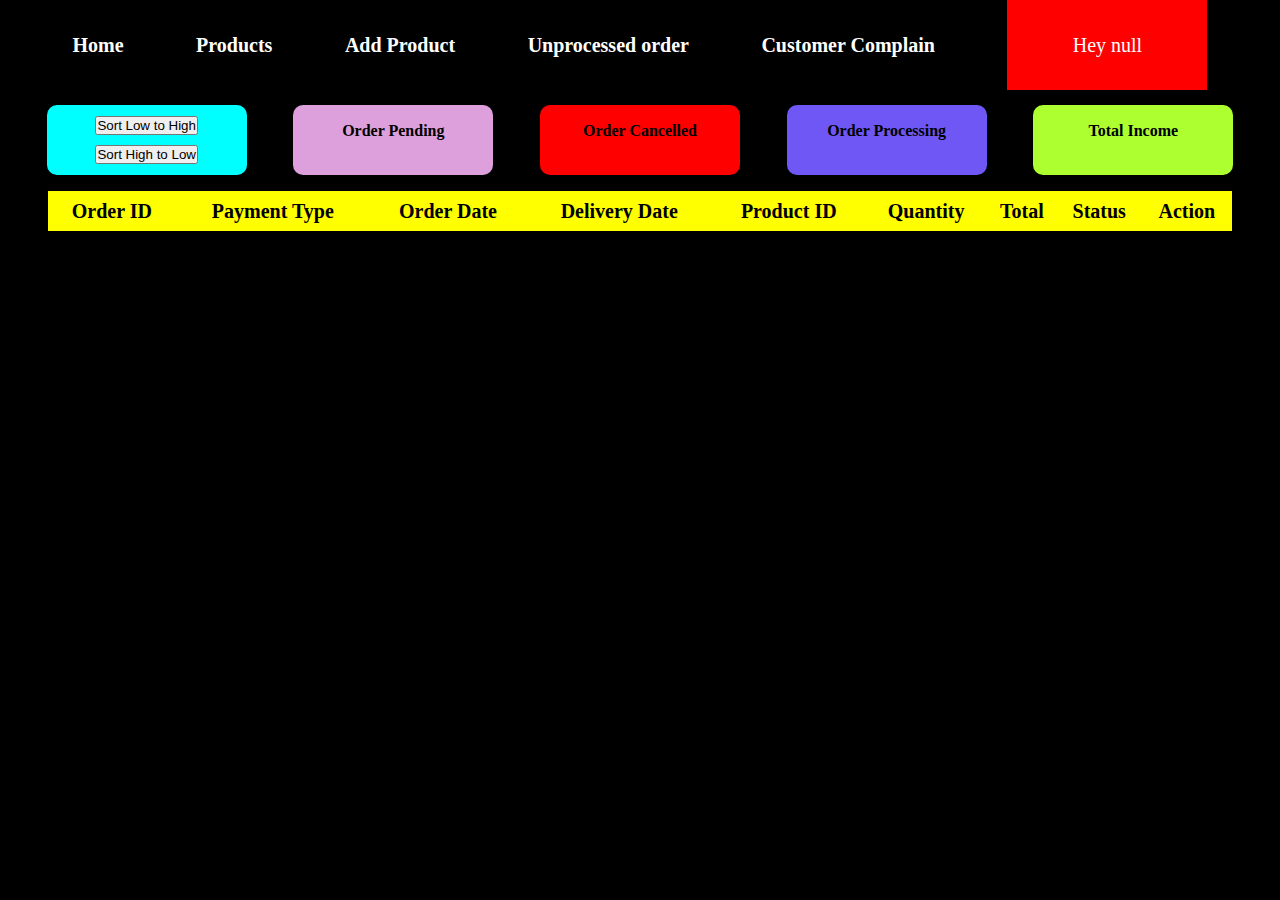
<file: adminHomePage.html>
<!DOCTYPE html>
<html lang="en">

<head>
    <meta charset="UTF-8">
    <meta http-equiv="X-UA-Compatible" content="IE=edge">
    <meta name="viewport" content="width=device-width, initial-scale=1.0">
    <title>Admin Home Page</title>
    <link rel="stylesheet" href="./styles/adminHomePage.css">
</head>

<body>
    <nav>
        <a href="./adminHomePage.html">Home</a>
        <a href="#">Products</a>
        <a href="./adminProduct.html">Add Product</a>
        <a href="./pendingOrder.html">Unprocessed order</a>
        <a href="./ccadmin.html">Customer Complain</a>
        <div><span id="adminuser"></span></div>
    </nav>
    <div id="cont">
        <div id="body-cont">
            <div id="headings">
                <div>
                    <button id="sltoh">Sort Low to High</button>
                    <button id="shtol">Sort High to Low</button>
                </div>
                <div>
                    <h4>Order Pending</h4>
                    <h1><span id="pending"></span></h1>
                </div>
                <div>
                    <h4>Order Cancelled</h4>
                    <h1><span id="cancel"></span></h1>
                </div>
                <div>
                    <h4>Order Processing</h4>
                    <h1><span id="process"></span></h1>
                </div>
                <div>
                    <h4>Total Income</h4>
                    <h1><span id="income"></span></h1>
                </div>
        
            </div>
            <div id="table">
                <table>
                    <thead>
                        <tr>
                            <th>Order ID</th>
                            <th>Payment Type</th>
                            <th>Order Date</th>
                            <th>Delivery Date</th>
                            <th>Product ID</th>
                            <th>Quantity</th>
                            <th>Total</th>
                            <th>Status</th>
                            <th>Action</th>
                        </tr>
                    </thead>
                    <tbody>
        
                    </tbody>
                </table>
            </div>
            <div id="btnwrap"></div>
        </div>
      
    </div>
</body>
<script src="./scripts/adminHomePage.js"></script>

</html>
</file>
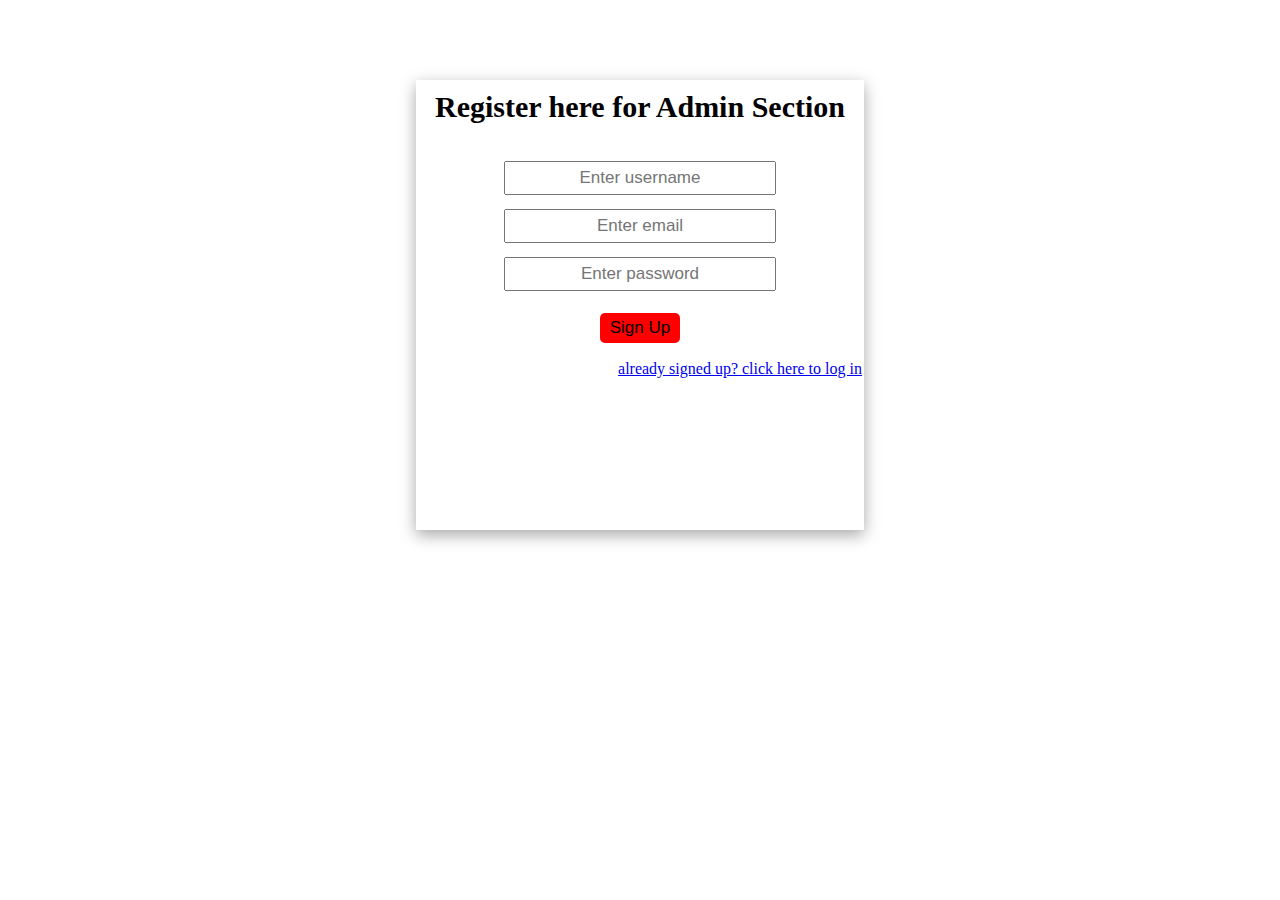
<file: adminSignUp.html>
<!DOCTYPE html>
<html lang="en">
<head>
    <meta charset="UTF-8">
    <meta http-equiv="X-UA-Compatible" content="IE=edge">
    <meta name="viewport" content="width=device-width, initial-scale=1.0">
    <link rel="stylesheet" href="./styles/adminSignUp.css">
    <title>Admin Sign Up</title>
</head>
<body>
    <form action="#">
        <h1>Register here for Admin Section</h1>
        <input type="text" id="username" placeholder="Enter username">
        <input type="email" placeholder="Enter email" id="email">
        <input type="password" placeholder="Enter password" id="password">
        <input type="Submit" value="Sign Up" id="sign">
        <a href="./adminSignIn.html">already signed up? click here to log in</a>
    </form>
</body>
<script src="./scripts/adminSignUp.js"></script>
</html>
</file>
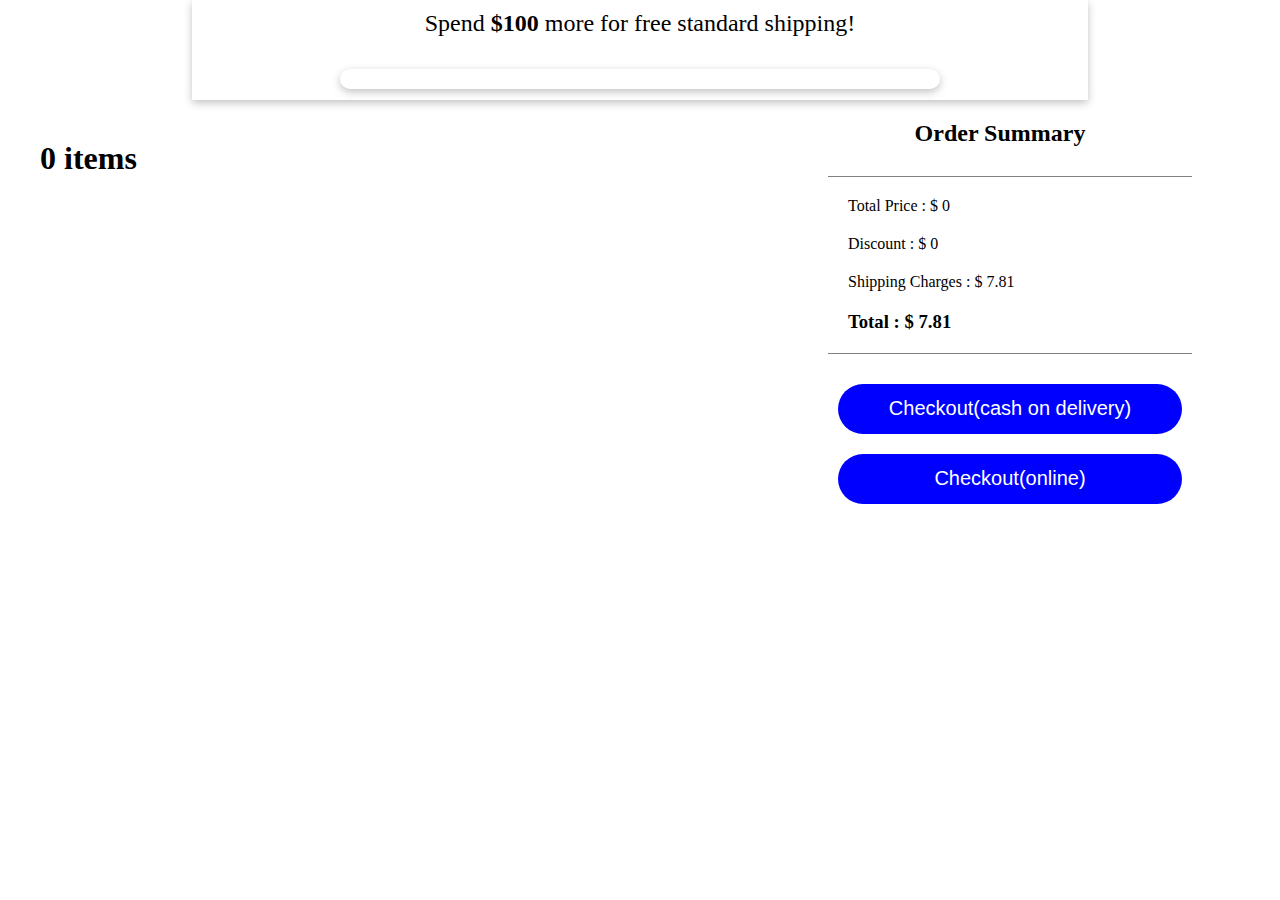
<file: cart.html>
<!DOCTYPE html>
<html lang="en">

<head>
  <meta charset="UTF-8">
  <meta http-equiv="X-UA-Compatible" content="IE=edge">
  <meta name="viewport" content="width=device-width, initial-scale=1.0">
  <title>Cart</title>
  <link rel="stylesheet" href="./styles/cart.css">
</head>

<body>

  <!-- progress bar -->
  <div id="progressBar">
    <p id="need_to_buy">Spend <span id="shipping_amt">0.00</span> more for free standard shipping!</p>
    <div id="progress">
      <div id="bar"></div>
    </div>
  </div>
  <!-- container -->
  <div id="big-cont">
    <div id="item">
      <h1><span id="noOfItems"></span> items</h1>
      <div id="cardList">

      </div>
    </div>
    <div id="buy">
      <h2>Order Summary</h2>
      <div>
        <p>Total Price : <span id="totalprice"></span></p>
        <p>Discount : <span id="totaldiscount"></span></p>
        <p>Shipping Charges : <span id="shipping"></span></p>
        <h3>Total : <span id="alltotal"></span></h3>
      </div>
      <div id="checkout">
        <button id="btn1">Checkout(cash on delivery)</button>
        <button id="btn2">Checkout(online)</button>
      </div>
      <form action="#">
        <label for="cardnumber">Enter card number</label>
        <input type="number" id="cardnumber">
        <label for="expirey">Enter expiry date</label>
        <input type="date" id="expirey">
        <label for="cvv">Enter CVV number</label>
        <input type="password" id="cvv">
        <input type="submit" id="submitbtn">
      </form>

    </div>
  </div>



</body>
<script src="./scripts/cart.js"></script>

</html>
</file>
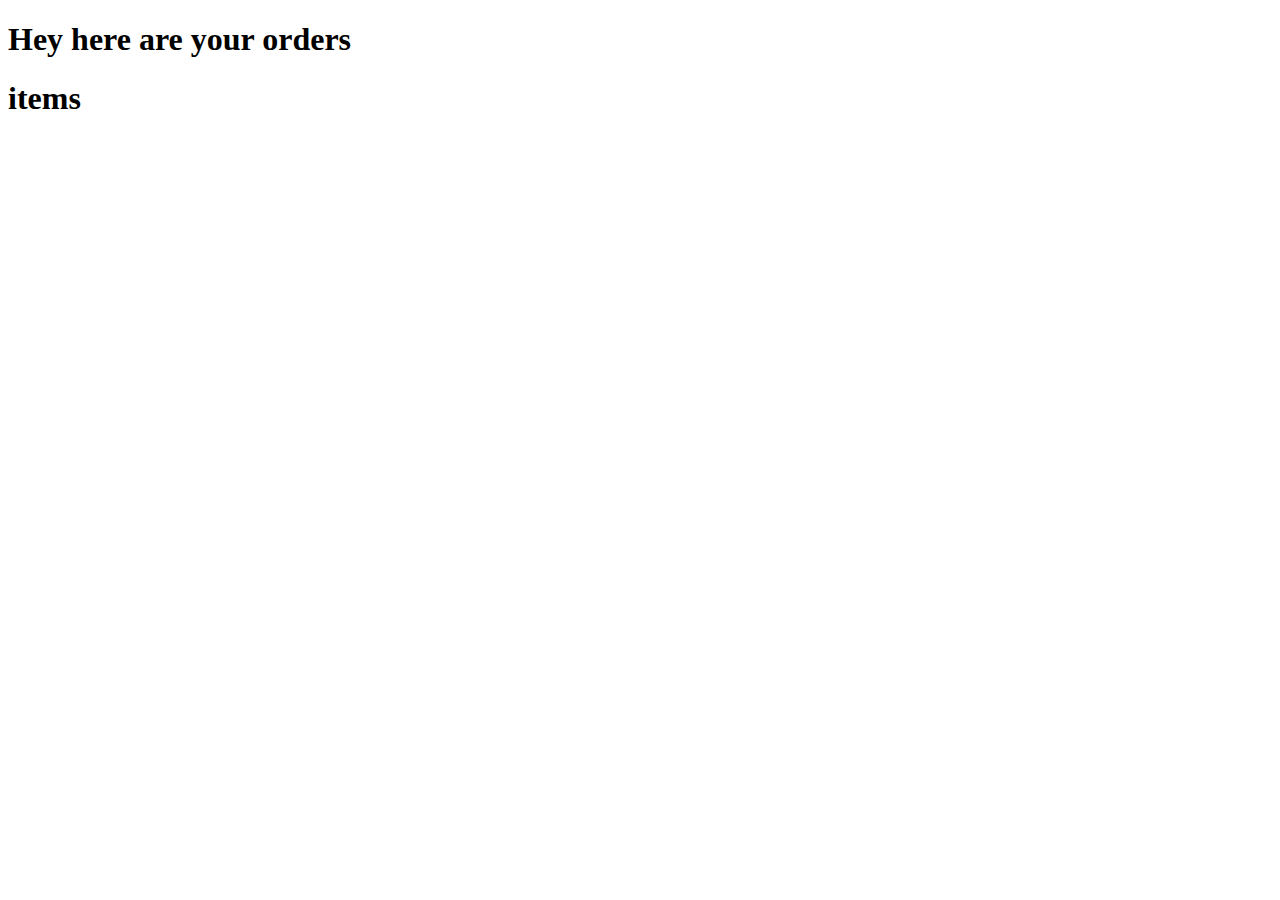
<file: myOrders.html>
<!DOCTYPE html>
<html lang="en">
<head>
    <meta charset="UTF-8">
    <meta http-equiv="X-UA-Compatible" content="IE=edge">
    <meta name="viewport" content="width=device-width, initial-scale=1.0">
    <link rel="stylesheet" href="./styles/myOrders.css">
    <title>Document</title>
</head>
<body>
    <h1>Hey <span id="user"></span> here are your orders</h1>
    <div id="item">
        <h1><span id="noOfItems"></span> items</h1>
        <div id="cardList">
         
        </div>
</body>
<script src="./scripts/myOrders.js"></script>
</html>
</file>
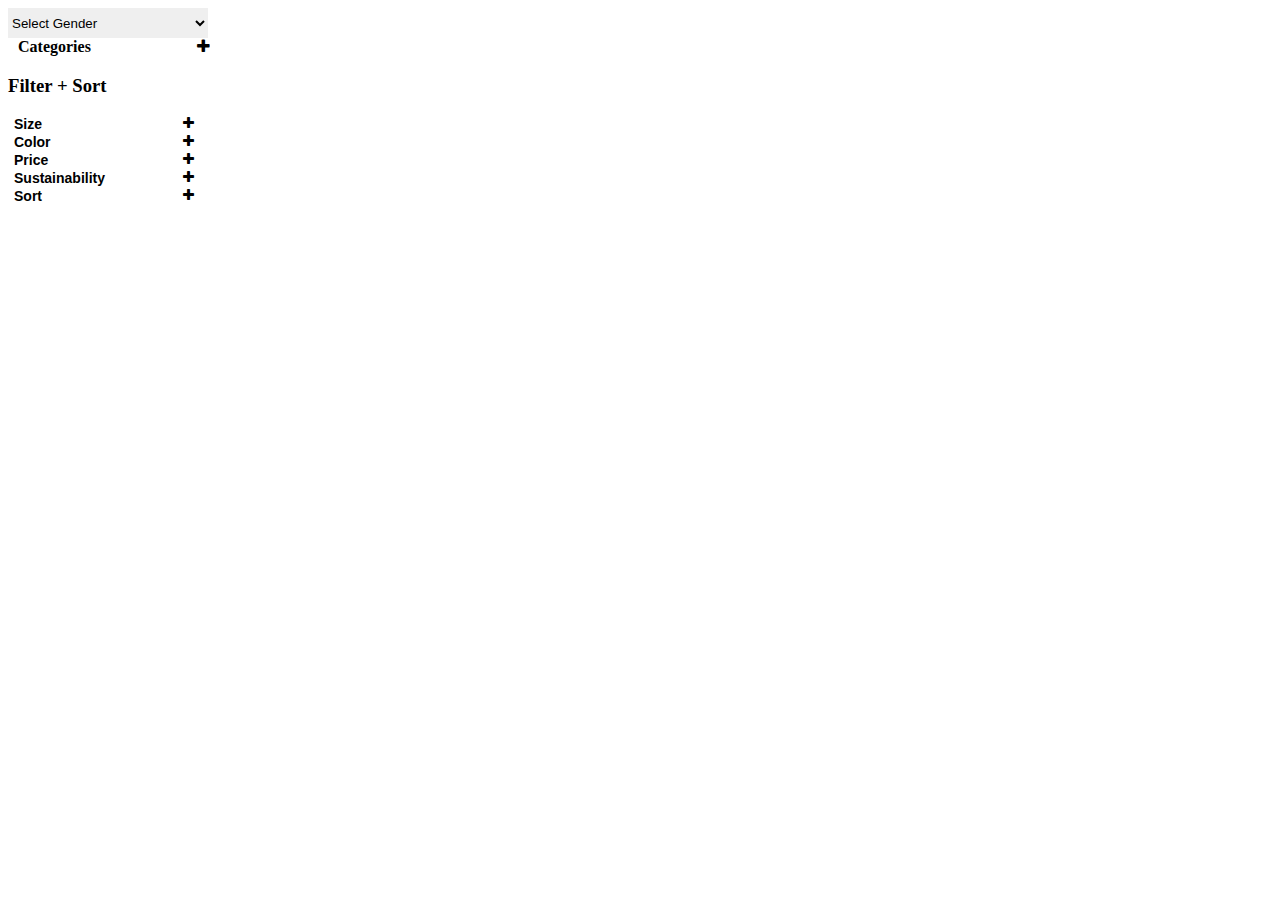
<file: product.html>
<!DOCTYPE html>
<html lang="en">
<head>
    <meta charset="UTF-8">
    <meta http-equiv="X-UA-Compatible" content="IE=edge">
    <meta name="viewport" content="width=device-width, initial-scale=1.0">
    <title>ET Products</title>
    <link rel="stylesheet" href="https://cdnjs.cloudflare.com/ajax/libs/font-awesome/4.7.0/css/font-awesome.min.css">
    <link rel="stylesheet" href="./css/sidebar.css">
    <link rel="stylesheet" href="./css/products.css">
</head>
<body>
    <div id="main" >
        <div id="side-bar">
            <div id="filter">
                <select id="sel-gen">
                    <option value="">Select Gender</option>
                    <option value="male">Male</option>
                    <option value="female">Female</option>
                </select>
                <label id="male" class="dropdown-btn">Categories <i class="fa fa-plus"></i></label>
                <div class="dropdown-container">
                    <input type="checkbox" id="cat" value="jeans" /><label>Jeans</label><br>
                    <input type="checkbox" id="cat" value="shirt" /><label>Shirts</label><br>
                    <input type="checkbox" id="cat" value="tshirt" /><label>T-Shirts</label><br>
                    <input type="checkbox" id="cat" value="shorts" /><label>Shorts</label><br>
                    <input type="checkbox" id="cat" value="dress" /><label>Dresses</label><br>
                </div>
                <h3>Filter + Sort</h3>
            
                <button class="dropdown-btn">Size  <i class="fa fa-plus"></i>
                </button>
            
                <div class="dropdown-container">
                    <input type="checkbox" id="size" value="XS"/><label>XS</label><br>
                    <input type="checkbox" id="size" value="S"/><label>S</label><br>
                    <input type="checkbox" id="size" value="M"/><label>M</label><br>
                    <input type="checkbox" id="size" value="L"/><label>L</label><br>
                    <input type="checkbox" id="size" value="XL"/><label>XL</label><br>
                </div>
                <button class="dropdown-btn">Color  <i class="fa fa-plus"></i>
                </button>
                <div class="dropdown-container">
                    <input style="background-color: red;" type="button" id="size" ><label>Red</label><br>
                    <input style="background-color: blue;" type="button" id="size" /><label>Blue</label><br>
                    <input style="background-color: yellow;" type="button" id="size" /><label>Yellow</label><br>
                    <input style="background-color: black;" type="button" id="size" /><label>Black</label><br>
                    <input style="background-color: brown;" type="button" id="size" /><label>Brown</label><br>
                    <input style="background-color: maroon;" type="button" id="size" /><label>Maroon</label><br>
                    <input style="background-color: white;" type="button" id="size" /><label>White</label><br>
                </div>
                <button class="dropdown-btn">Price  <i class="fa fa-plus"></i>
                </button>
                <div class="dropdown-container">
                    <input type="checkbox" id="price" value=10/><label>Less Than $10</label><br>
                    <input type="checkbox" id="price" value=25/><label>Less Than $25</label><br>
                    <input type="checkbox" id="price" value=50/><label>Less Than $50</label><br>
                    <input type="checkbox" id="price" value=75/><label>Less Than $75</label><br>
                    <input type="checkbox" id="price" value=75/><label>Over $75</label><br>
                </div>
                <button class="dropdown-btn">Sustainability  <i class="fa fa-plus"></i>
                </button>
                <div class="dropdown-container">
                    <input type="checkbox" id="sustain" value="sustain"/><label>Real Good</label><br>
                </div>
                <button class="dropdown-btn">Sort  <i class="fa fa-plus"></i>
                </button>
                <div class="dropdown-container">
                    <input type="radio" id="sort" name="sort" value="feature"/><label>Featured</label><br>
                    <input type="radio" id="sort1" name="sort" value="asc"/><label>Price: Low to High</label><br>
                    <input type="radio" id="sort2" name="sort" value="desc"/><label>Price: High to Low</label><br>
                    <input type="radio" id="sort" name="sort" value="new"/><label>Newest</label><br>
                    <input type="radio" id="sort" name="sort" value="online"/><label>Online Only</label><br>
                </div>
            </div>
        </div>
        <div id="products">

        </div>  
    </div>
    <div id="pagination">

    </div>
</body>
<script src="./scripts/products.js"></script>
<script src="./scripts/sidebar.js"></script>

</html>
</file>
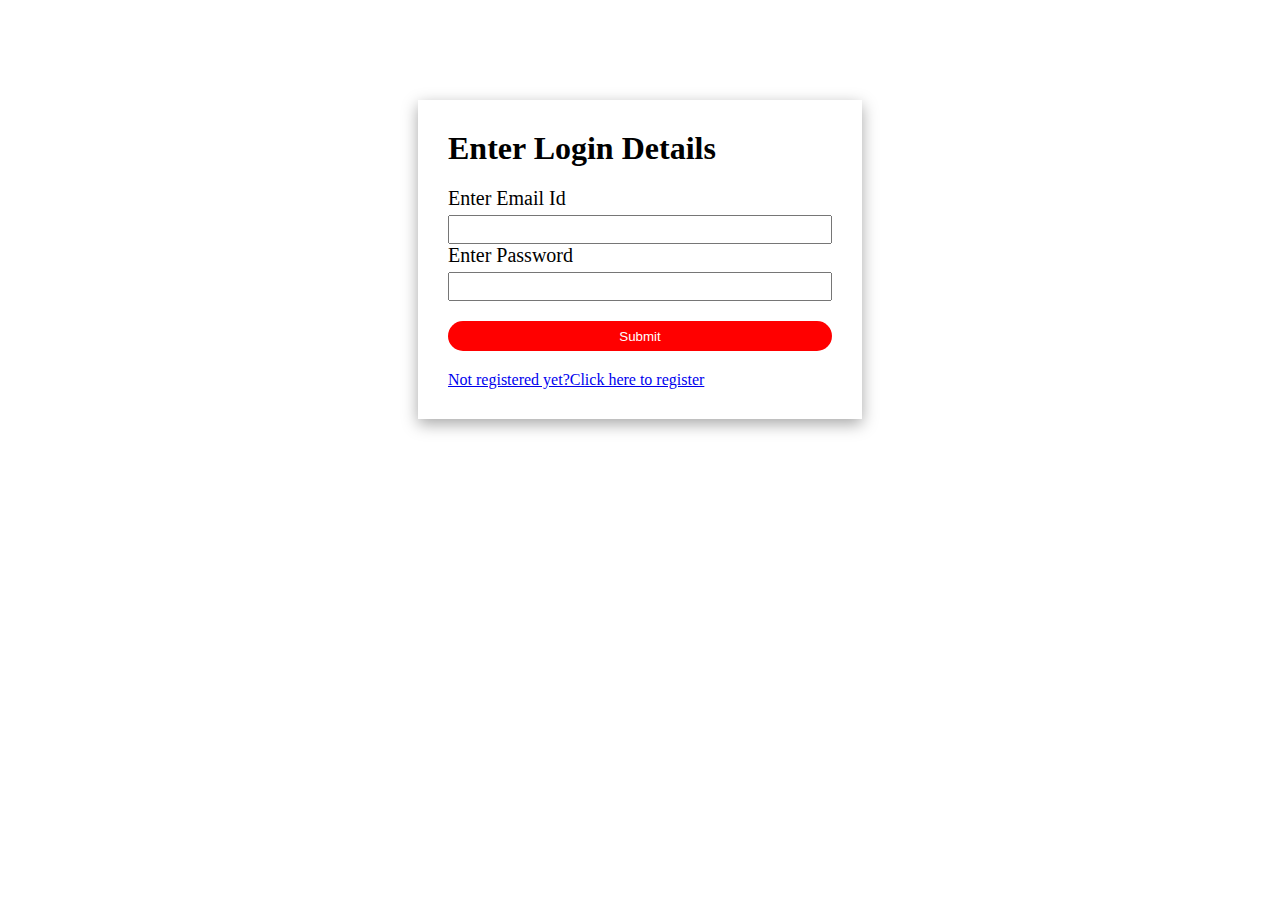
<file: userLogIn.html>
<!DOCTYPE html>
<html lang="en">
<head>
    <meta charset="UTF-8">
    <meta http-equiv="X-UA-Compatible" content="IE=edge">
    <meta name="viewport" content="width=device-width, initial-scale=1.0">
    <title>User Log In</title>
    <link rel="stylesheet" href="./styles/userLogIn.css">
</head>
<body>
    <form action="">
        <h1>Enter Login Details</h1>
        <label for="email">Enter Email Id</label>
        <input type="email" id="email">
        <label for="password">Enter Password</label>
        <input type="password" id="password">
        <input type="submit" id="submit">
        <a href="./userSignUp.html">Not registered yet?Click here to register </a>
    </form>
</body>
<script src="./scripts/userLogIn.js"></script>
</html>
</file>
<file: styles/adminHomePage.css>
* {
    margin: 0;
    padding: 0;
}

body {
    background-color: black;
}

nav {
    display: flex;
    align-items: center;
    justify-content: space-evenly;
    height: 10vh;
    background-color: black;
}

nav a {
    text-decoration: none;
    color: white;
    font-size: 20px;
    font-weight: 550;
    transition: all 0.3s;
}

nav a:hover {
    font-size: 25px;
    color: red;
}

nav div {
    color: white;
    display: flex;
    justify-content: center;
    align-items: center;
    font-size: 20px;
    background-color: red;
    height: 10vh;
    width: 200px;
}

#cont {
    display: flex;
}

#body-cont {
    width: 100%;
    margin-top: 15px;
}

#headings {
    width: 100%;
    display: flex;
    align-items: center;
    justify-content: space-evenly;
}

#headings div {
    width: 200px;
    text-align: center;
    height: 70px;
    display: flex;
    flex-direction: column;
    align-items: center;
    justify-content: space-evenly;
    border-radius: 10px;
}
#headings>:nth-child(1) {
    background-color: aqua;
}

#headings>:nth-child(2) {
    background-color: plum;
}

#headings>:nth-child(3) {
    background-color: red;
}

#headings>:nth-child(4) {
    background-color: rgb(110, 87, 244);
}

#headings>:nth-child(5) {
    background-color: greenyellow;
}

table {
    margin: auto;
    margin-top: 15px;

    width: 92.5%;
    text-align: center;
    border-collapse: collapse;
}

th,
td {
    border-top: 1px solid black;
    border-bottom: 1px solid black;
}

th {
    height: 40px;
    font-size: 20px;
    background-color: yellow;
}

td {
    height: 50px;
    color: white;
}

#btnwrap {
    width: 100%;
    display: flex;
    justify-content: center;
    margin-top: 10px;
}

#btnwrap button {
    width: 35px;
    height: 30px;
    margin: 5px;
    background-color: orange;
    border: none;
    font-size: 15px;
    font-weight: 600;
    border-radius: 8px;
}
tbody tr>:nth-child(9){
    margin-top: 20px;
}
tbody p{
    height: 27px;
    display: flex;
    align-items: center;
    justify-content: center;
    border-radius: 8px;
}
</file>
<file: styles/adminSignUp.css>
*{
    margin: 0;
    padding: 0;
}
form {
    display: flex;
    flex-direction: column;
    height: 50vh;
    width: 35%;
    margin: auto;
    margin-top: 80px;
    align-items: center;
    
    box-shadow: rgba(0, 0, 0, 0.35) 0px 5px 15px;
}
h1{
    font-size: 30px;
    margin-top: 10px;
    margin-bottom: 30px;
}
input {
    width: 60%;
    height: 30px;
    margin: 7px;
    text-align: center;
    font-size: 17px;
}
#sign{
    width: 80px;
    margin-top: 15px;
    background-color: red;
    border-radius: 5px;
    border: none;
}
a{
    margin-left: 200px;
    margin-top: 10px;
}
</file>
<file: styles/cart.css>
*{
    padding: 0;
    margin: 0;
   box-sizing: border-box;
}

#progressBar{
    width: 70%;
    height: 100px;
    margin: auto;
    box-shadow: rgba(0, 0, 0, 0.24) 0px 3px 8px;
    margin-bottom: 20px;
    display: flex;
    flex-direction: column;
    justify-content: space-around;
    align-items: center;
}

#need_to_buy{
    text-align: center;
    margin-top: 10px;
    font-size: large;
    font-size: x-large;
}

#shipping_amt{
    font-weight: bold;
    font-size: x-large;
}

#progress{
    width: 600px;
    height: 20px;
    box-shadow: rgba(0, 0, 0, 0.24) 0px 3px 8px;
    position: relative;
    margin: auto;
    border-radius: 20px;
}

#bar{
    height: 20px;
    background-color: green;
    position: absolute;
    border-radius: 20px;
    top: 0;
    left: 0;
}

/* .cart_container{
    display: flex;
    margin: auto;
    width: 95%;
    box-shadow: rgba(0, 0, 0, 0.24) 0px 3px 8px;
    justify-content: space-around;
}

.total_item{
    width: 75%;
    box-shadow: rgba(0, 0, 0, 0.24) 0px 3px 8px;
}

.total_bill{
    box-shadow: rgba(0, 0, 0, 0.24) 0px 3px 8px;
    width: 23%;
    height: 300px;
    display: flex;
    flex-direction: column;
    
}

.heading{
    height: 25%;
    width: 100%;
    display: flex;
    align-items: center;
    padding-left: 10px;
}

.price_calculation{
    height: 50%;
    width: 100%;
    display: flex;
    flex-direction: column;
    justify-content: space-around;
    box-shadow: rgba(0, 0, 0, 0.24) 0px 3px 8px;
    
}

.total_price{
    display: flex;
    height: 25%;
    width: 100%;
    justify-content: space-between;
    align-items: center;
}

.calculation{
    display: flex;
    width: 80%;
    justify-content: space-between;
    font-weight: 300;
    font-size: larger;
    padding-left: 10px;
}

#btnBuy{
    background-color: red;
    color: white;
    padding: 10px 20px;
    border: none;
    border-radius: 4px;
    cursor: pointer;
    font-size: larger;
}

.customer_details{
    display: flex;
    margin: auto;
    width: 95%;
    box-shadow: rgba(0, 0, 0, 0.24) 0px 3px 8px;
    justify-content: space-around;
    
    margin-top: 20px;
}

.details {
    width: 30%;
    
    padding-left: 10;
    margin: auto;
}

.address{
    width: 100%;
}

.btn {
    padding-bottom: 10px;
    margin: auto;
}

.address{
    width: 300px;
    box-shadow: rgba(0, 0, 0, 0.24) 0px 3px 8px;
    margin-top: 20px;
    margin-bottom: 20px;
  }

  form{
    padding-left: 10px;
    padding-right: 10px;
  }

  label {
    display: block;
    margin-bottom: 10px;
  }
  
  input[type=text] {
    width: 100%;
    padding: 5px;
    border: 1px solid #ccc;
    border-radius: 4px;
    box-sizing: border-box;
    margin-bottom: 10px;
  }
  
  input[type=submit] {
    background-color: #4CAF50;
    color: white;
    padding: 12px 20px;
    border: none;
    border-radius: 4px;
    cursor: pointer;
  }
  
  input[type=submit]:hover {
    background-color: #45a049;
  }

  #confirmationBtn{
    background-color: red;
    color: white;
    padding: 10px 20px;
    border: none;
    border-radius: 4px;
    cursor: pointer;
    font-size: larger;
  }

  
  .product-container > div > button{
    margin-left: 5px;
    margin-bottom: 5px;
}

.product-container{
    display: grid;
    grid-template-columns: repeat(4, 1fr);
} */
#big-cont{
    display: flex;
}
#buy{
    width: 30%;
}
#item{
    width: 60%;
    margin: 20px;
}
.card{
    border-top: 1px solid gray;
    border-bottom: 1px solid gray;
    width: 100%;
    padding: 20px;
}
#content{
    display: flex;
    margin: bottom 10px; ;
}
#imgdiv img{
    width: 200px;
}
#imgdiv{
    margin-right: 20px;
}
#datadiv h2,h4,p{
  margin-bottom: 20px;
}

.edit a{
    margin-right: 20px;
    text-decoration: underline;
}
.edit a:hover{
    cursor: pointer;
}
#item h1{
    margin-left: 20px;
}
#buy h2{
    text-align: center;
    margin-bottom: 28.5px;
}
#buy>:nth-child(2){
    margin-left: 20px;
    border-top: 1px solid gray;
    border-bottom: 1px solid gray;
    padding: 20px;
}
#buy>:nth-child(3){
    display: flex;
    flex-direction: column;
    margin-left: 20px;
    margin-top: 20px;
}
#buy>:nth-child(3) button{
    height: 50px;
    background-color: blue;
    color: white;
    font-size: 20px;
    border-radius: 30px;
    border: none;
    margin: 10px;
}
#buy>:nth-child(3) button:hover{
    cursor: pointer;
}
form{
    visibility: hidden;
    display: flex;
    flex-direction: column;
    height: 40vh;
    justify-content: space-evenly;
    margin-left: 20px;
    margin-top: 20px;
}
form label{
    font-size: 20px;
}
form input{
    height: 30px;
}
#submitbtn{
    border: none;
    background-color: red;
    color: white;
    border-radius: 20px;
}
#sp2{
    margin-left: 20px;
    text-decoration: line-through;
    color: gray;
}
</file>
<file: styles/myOrders.css>
#cardList{
 display: grid;
 grid-template-columns: repeat(3,1fr);
}
.card{
    margin: 10px;
    box-shadow: rgba(0, 0, 0, 0.35) 0px 5px 15px;
    padding: 5px;
}
</file>
<file: css/sidebar.css>
.side-bar {
    height: 100%;
    width: 200px;
    position: fixed;
    z-index: 1;
    top: 0;
    left: 0;
    background-color: #111;
    overflow-x: hidden;
    padding-top: 20px;
  }
  .side-bar a, .dropdown-btn {
    /* padding: 6px 8px 6px 16px; */
    text-decoration: none;
    font-size: 14px;
    font-weight: bold;
    color: #000000;
    width: 200px;
    border-top: #111;
    border-bottom: #111;
    display: block;
    border: none;
    background: none;
    text-align: left;
    cursor: pointer;
    outline: none;
  }
  .side-bar a:hover, .dropdown-btn:hover {
    color: #000000;
  }
  label{
    margin-left: 10px;
    font-size: 12px;
  }
  #size{
    border: none;
    border-radius: 50%;
    width: 20px;
    height: 20px;
  }
  .active {
    background-color: rgb(255, 255, 255);
    color: rgb(0, 0, 0);
  }
  .dropdown-container {
    display: none;
    background-color: #ffffff;
    padding-left: 8px;
  }
  .fa-plus {
    float: right;
    padding-right: 8px;
  }
  @media screen and (max-height: 450px) {
    .side-bar {padding-top: 15px;}
    .side-bar a {font-size: 18px;}
  } 
  #products {
    margin-left: 200px; /* Same as the width of the sidenav */
    font-size: 20px; /* Increased text to enable scrolling */
    padding: 0px 10px;
  } 

  #sel-gen{
    border: none;
    width: 200px;
    height: 30px;
  }
  #sel-gen option{
    border: none;
    height:50px;
  }
  #malecat{
    text-decoration: none;
    font-size: 14px;
    font-weight: bold;
    color: #000000;
    width: 200px;
    border-top: #111;
    border-bottom: #111;
    border: none;
    background: none;
    text-align: left;
    cursor: pointer;
    outline: none;
  }
  #male #female{
    font-size: 16px;
    font-weight: bold;
  }
</file>
<file: css/products.css>
#main{
    display: flex;
}
#products{
    margin: auto;
    padding: auto;
    width: 80%;
    /* border: solid red; */
}
#products .card-list{
    margin: auto;
    padding: auto;
    display: grid;
    grid-template-columns: repeat(3,1fr);
    gap: 10px;
    /* border: solid blue; */
}
.card {
display: block;
/* border: solid black; */
}
.card-title,.card-price{
    font-family: Arial, Helvetica, sans-serif;
    font-size: 12;
}
.card-title{
    color:#24272a;
}
.card-price .price{
    color: #e51b23;
}
.card-price .aprice{
    margin-left: 10px;
    color: darkslategrey;
    text-decoration: line-through;
}
.card-img{
    width: 100%;
    display: flex;
    flex-wrap: wrap;
    text-align: center;
    justify-content: center;
    align-items: center;
    position: relative;
}
.card-img img{
    width: 100%;
    /* position: relative; */
}
.card-body button{
    margin: auto;
    width: 150px;
    height: 30px;
    border: solid gray;
    border-width: thin;
    font-weight: bold;
    font-size: 14;
    border-radius: 15px;
    background-color: white;
    margin-top: 10px;
   display: block;
  
}
.card-body button:hover{
    border: solid gray;
    border-width: medium;
}
#heart{
    position: absolute;
    top: 10px;
    right: 10px;
    color: rgb(255, 255, 255);
    font-size: 24px;
    cursor: pointer;
    
}
.add-prod{
    display: block;
    margin: 0 auto;
    /* margin-left: 90px; */
    background-color: none;
    position: absolute;
    bottom: 20px;
    font-size: 12px;
    width: 150px;
    height: 30px;
    border: solid gray;
    border-width: thin;
    font-weight: bold;
    font-size: 14;
    border-radius: 15px;
    background-color: white;
}
.add-prod:hover{
    border: solid gray;
    border-width: medium;
}
#pagination{
    float:right;
    padding-top: 40px;
    display: flex;
    flex-wrap: wrap;
    justify-content: space-between;
    align-items: center;
    width: 80%;
}
#pagination button{
   margin-right:10px;
   border: none;
   background-color: white;
   font-size: 20px;
   font-weight: bold;
}
#pagination button:hover{
    color: gray;
}

#male{
    font-size: 16px;
    font-family: bold;
}
</file>
<file: styles/userLogIn.css>
*{
    margin: 0;
    padding: 0;
}
form{
    display: flex;
    flex-direction: column;
    width: 30%;
    margin: auto;
    margin-top: 100px;
    padding: 30px;
    box-shadow: rgba(0, 0, 0, 0.35) 0px 5px 15px;
  
}
form h1{
    margin-bottom: 20px;
}
form label{
    font-size: 20px;
    margin-bottom: 5px;
}
form input{
    height: 25px;
}
#submit{
    margin: 20px 0px ;
    height: 30px;
    border: none;
    background-color: red;
    color: white;
    border-radius: 20px;
}
</file>
